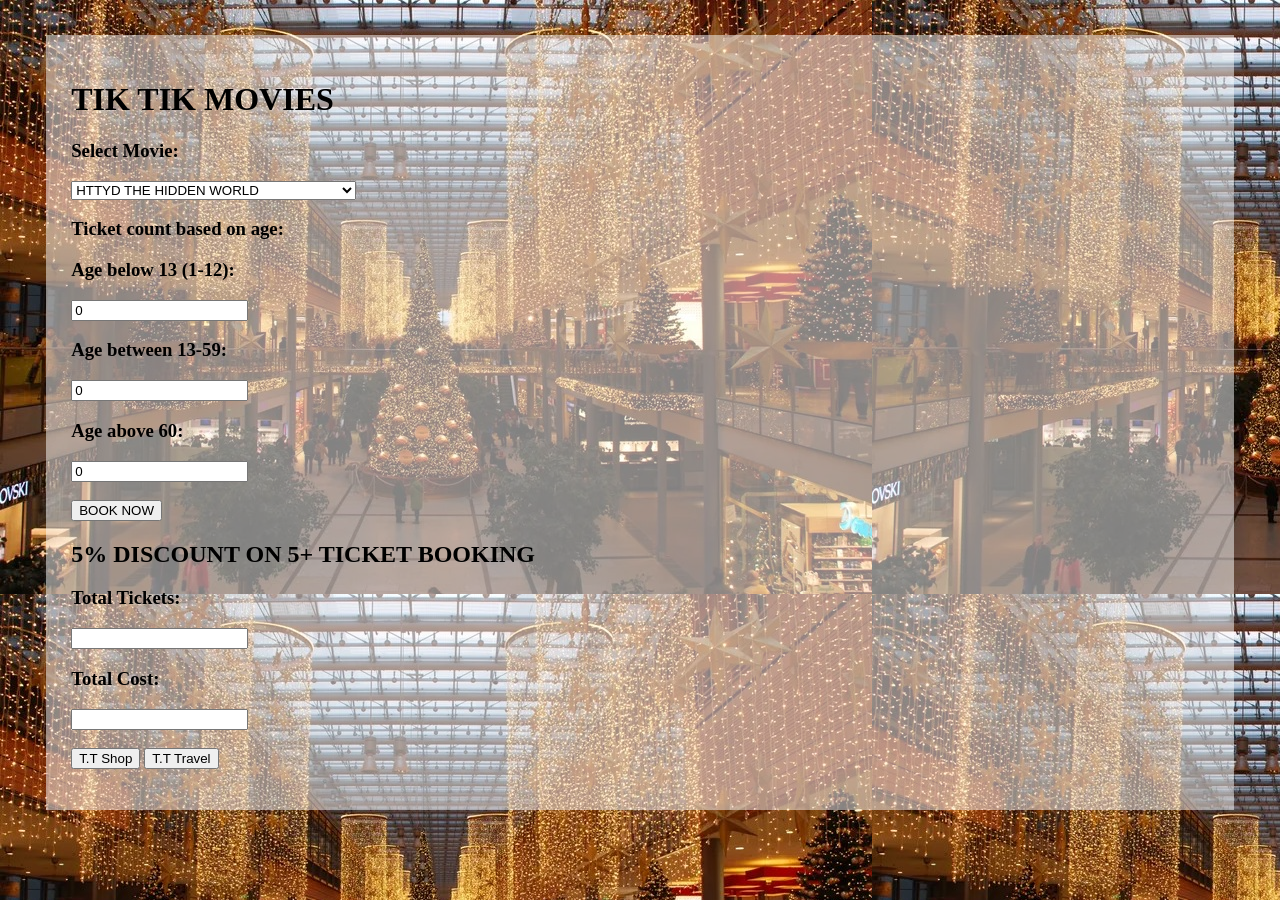
<file: index.html>
<html>
<head>
<title>TIK TIK MOVIES</title>
<link rel="stylesheet" href="3-in-one.css">
</head>
<body>

<div class="container">

<form>

<h1 class="title">TIK TIK MOVIES</h1>

<label for="mname"><h3>Select Movie:</h3></label>
<select name="mname" id="mname">

<option value="mv1">HTTYD THE HIDDEN WORLD</option>
<option value="mv2">FIGHT CLUB</option>
<option value="mv3">GYPSY</option>
<option value="mv4">PRINCE OF PERSIA THE SANDS OF TIME</option>

</select>

<h3>Ticket count based on age:</h3>
<h3>Age below 13 (1-12):</h3>
<input type="number" id="a1" value="0">


<h3>Age between 13-59:</h3>
<input type="number" id="a2" value="0">


<h3>Age above 60:</h3>
<input type="number" id="a3" value="0">

<br><br>

<button type="button" onclick="total()">BOOK NOW</button>

<h2>5% DISCOUNT ON 5+ TICKET BOOKING</h2>
<h3>Total Tickets:</h3>
<input type="number" id="a4" readonly>

<h3>Total Cost:</h3>
<input type="number" id="a5" readonly>

<br><br>

<button type="button" onclick="location.href='shope-js.html'">T.T Shop</button>
<button type="button" onclick="location.href='travel-js.html'">T.T Travel</button>


</form>

</div>

<script>

function total()
{

let a = parseInt(document.getElementById("a1").value);
let b = parseInt(document.getElementById("a2").value);
let c = parseInt(document.getElementById("a3").value);

let x = 120;  
let y = 200;  
let z = 150;  

let totalTickets = a + b + c;

document.getElementById("a4").value = totalTickets;

let d = a * x;
let e = b * y;
let f = c * z;

let totalCost = d + e + f;
if (totalTickets >= 5)
{
totalCost = totalCost - (totalCost * 5 / 100);
}

document.getElementById("a5").value = totalCost;
}

</script>
</body>
</html>
</file>
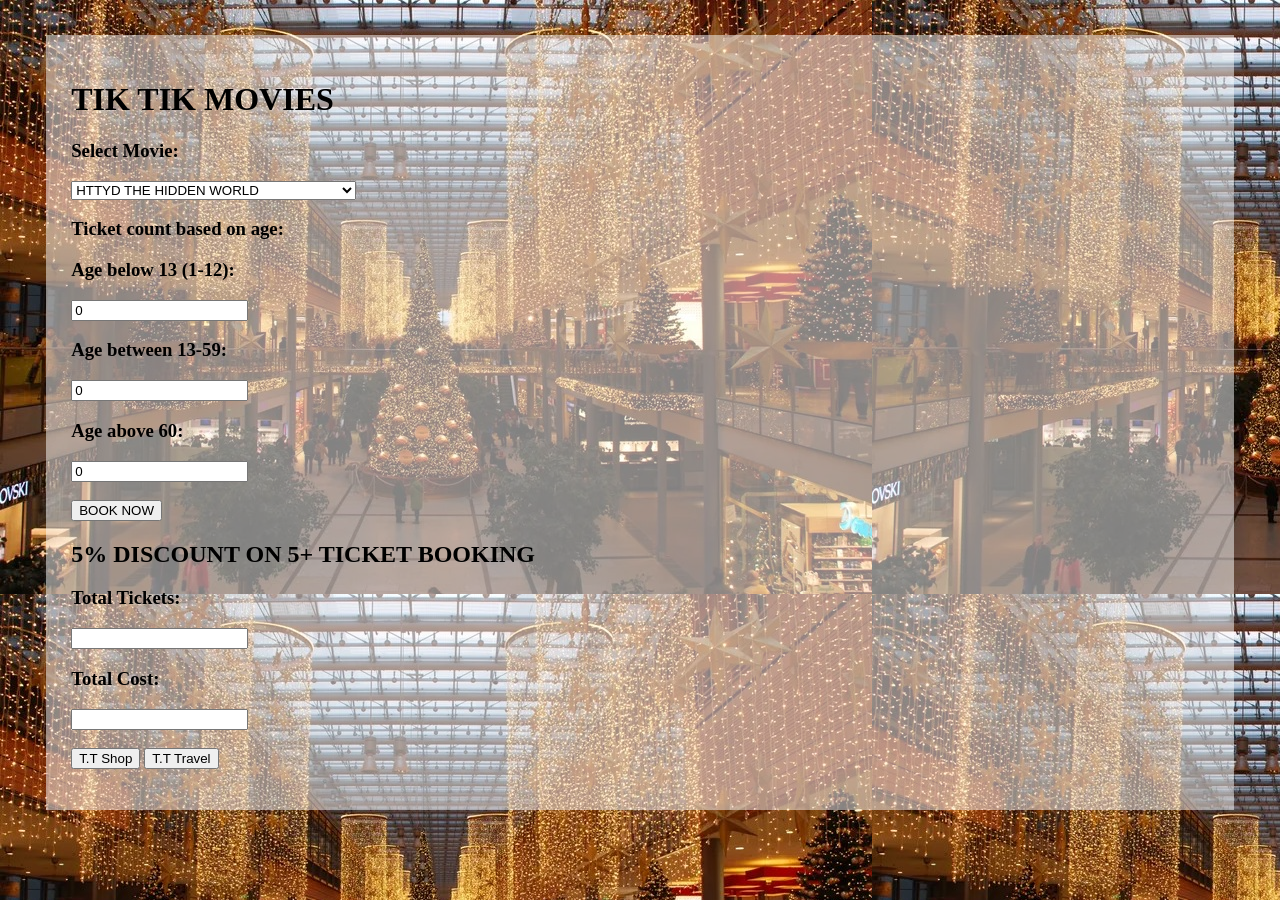
<file: ms-j.html>
<html>
<head>
<title>TIK TIK MOVIES</title>
<link rel="stylesheet" href="3-in-one.css">
</head>
<body>

<div class="container">

<form>

<h1 class="title">TIK TIK MOVIES</h1>

<label for="mname"><h3>Select Movie:</h3></label>
<select name="mname" id="mname">

<option value="mv1">HTTYD THE HIDDEN WORLD</option>
<option value="mv2">FIGHT CLUB</option>
<option value="mv3">GYPSY</option>
<option value="mv4">PRINCE OF PERSIA THE SANDS OF TIME</option>

</select>

<h3>Ticket count based on age:</h3>
<h3>Age below 13 (1-12):</h3>
<input type="number" id="a1" min="0" value="0">


<h3>Age between 13-59:</h3>
<input type="number" id="a2" min="0" value="0">


<h3>Age above 60:</h3>
<input type="number" id="a3" min="0" value="0">

<br><br>

<button type="button" onclick="total()">BOOK NOW</button>

<h2>5% DISCOUNT ON 5+ TICKET BOOKING</h2>
<h3>Total Tickets:</h3>
<input type="number" id="a4" readonly>

<h3>Total Cost:</h3>
<input type="number" id="a5" readonly>

<br><br>

<button type="button" onclick="location.href='shope-js.html'">T.T Shop</button>
<button type="button" onclick="location.href='travel-js.html'">T.T Travel</button>


</form>

</div>

<script>

function total()
{

let a = parseInt(document.getElementById("a1").value);
let b = parseInt(document.getElementById("a2").value);
let c = parseInt(document.getElementById("a3").value);

let x = 120;  // Below 13
let y = 200;  // Age 13-59
let z = 150;  // Above 60

let totalTickets = a + b + c;

document.getElementById("a4").value = totalTickets;

let d = a * x;
let e = b * y;
let f = c * z;

let totalCost = d + e + f;
if (totalTickets >= 5)
{
totalCost = totalCost - (totalCost * 5 / 100);
}

document.getElementById("a5").value = totalCost;
}

</script>
</body>
</html>
</file>
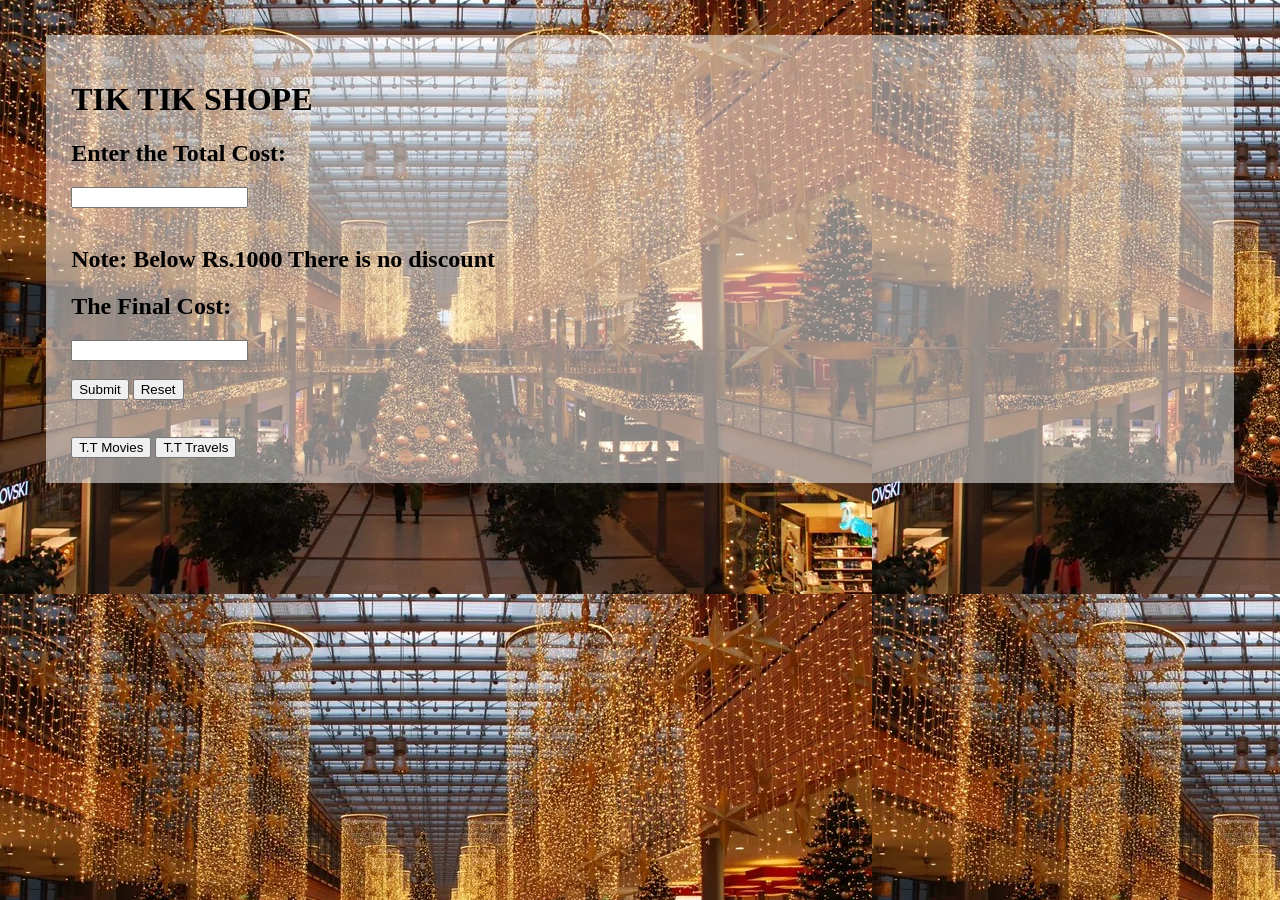
<file: shope-js.html>
<html>
<head>
<title>TIK TIK SHOPE</title>
<link rel="stylesheet" href="3-in-one.css">
</head>
<body>

<div class="container">

<h1 class="title">TIK TIK SHOPE</h1>
<h2>Enter the Total Cost:</h2>
<input type="number" id="rs" min="0">

<br><br>

<h2>Note: Below Rs.1000 There is no discount</h2>
<h2>The Final Cost:</h2>
<input type="number" id="f-rs" readonly>

<br><br>

<button type="button" onclick="sh_rs()">Submit</button>
<button type="button" onclick="resetPage()">Reset</button>

<br><br>

<h2 id="result"></h2>

<button type="button"onclick="location.href='index.html'">T.T Movies</button>
<button type="button"onclick="location.href='travel-js.html'">T.T Travels</button>

</div>

<script>

function sh_rs()
{
let rs = Number(document.getElementById("rs").value);
let discount;

if (rs <= 1000)
{
discount = 0;
}
else if (rs <= 3000)
{
discount = 10;
}
else if (rs <= 5000)
{
discount = 20;
}
else
{
discount = 30;
}

let discountAmount = (rs / 100) * discount;
let finalAmount = rs - discountAmount;
document.getElementById("f-rs").value = finalAmount;
}


function resetPage()

{
document.getElementById("rs").value = "";
document.getElementById("f-rs").value = "";
document.getElementById("result").innerHTML = "";
}

</script>
</body>
</html>
</file>
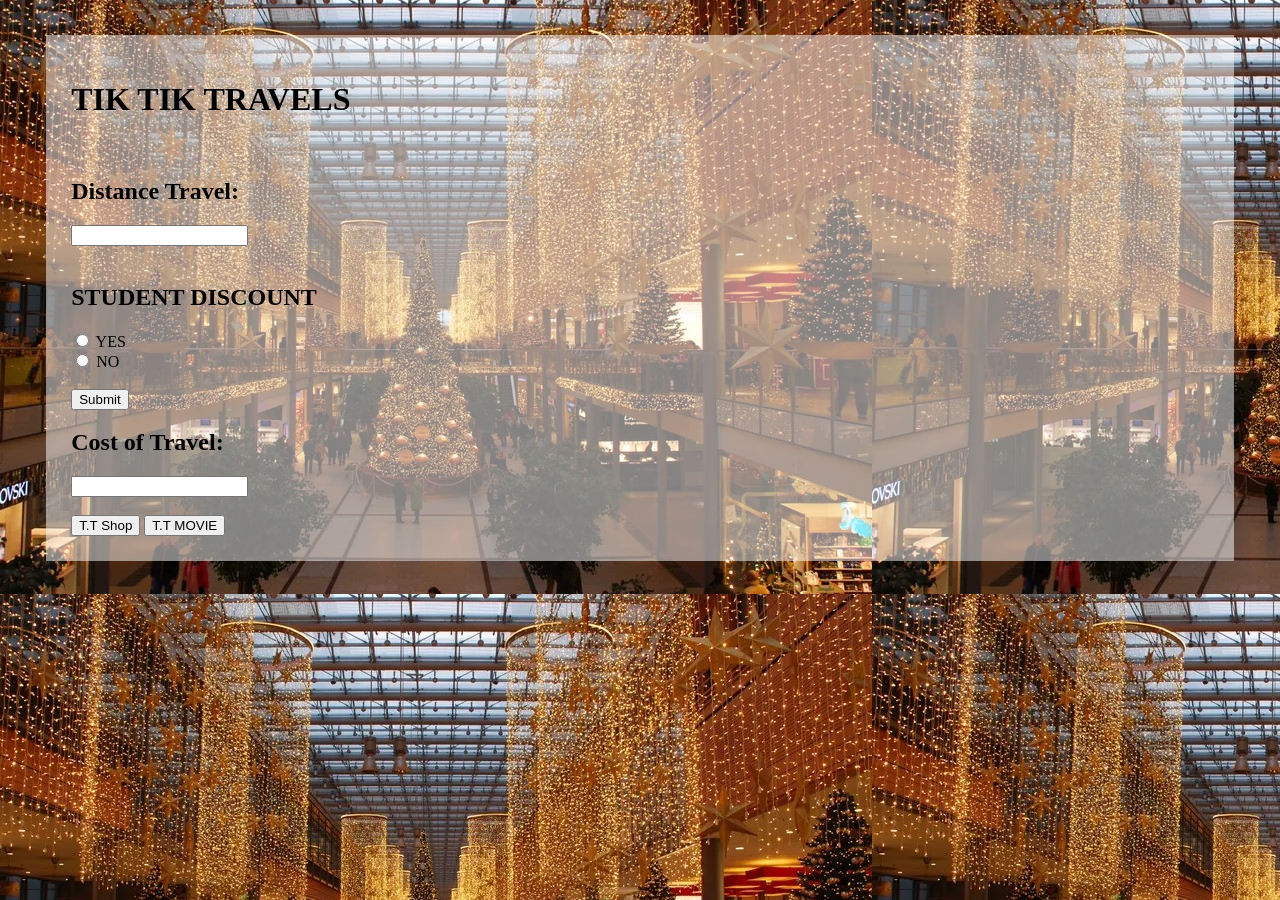
<file: travel-js.html>
<!DOCTYPE html>
<head>

<title>TIK TIK TRAVELS</title>
<link rel="stylesheet" href="3-in-one.css">

</head>
<body>

<div class="container">

<form id="tf">

<h1 class="title">TIK TIK TRAVELS</h1>
<br>
<h2>Distance Travel:</h2>
<input type="number" id="a1" min="0">

<br><br>

<h2>STUDENT DISCOUNT</h2>
<input type="radio" id="studentYes" name="student" value="yes">
<label for="studentYes">YES</label>

<br>

<input type="radio" id="studentNo" name="student" value="no">
<label for="studentNo">NO</label>

<br><br>

<input type="submit" value="Submit">
<h2>Cost of Travel:</h2>
<input type="number" id="a2" readonly>

<br><br>

<button type="button" onclick="location.href='shope-js.html'">T.T Shop</button>
<button type="button" onclick="location.href='index.html'">T.T MOVIE</button>

</form>
</div>

<script>
document.getElementById("tf").addEventListener("submit", function(sub){
sub.preventDefault();

let distance = Number(document.getElementById("a1").value);
let student = document.querySelector('input[name="student"]:checked').value;
let cost;

if (student === "yes")
{

if (distance >= 0 && distance <= 5) 
{
cost = 16;
}
else if (distance >= 6 && distance <= 15)
{
cost = 80;
}
else if (distance >= 16 && distance <= 30) 
{
cost = 160;
}
else {
cost = 240;
}
}

else {
if (distance >= 0 && distance <= 5) 
{
cost = 20;
}
else if (distance >= 6 && distance <= 15) 
{
cost = 100;
}
else if (distance >= 16 && distance <= 30) 
{
cost = 200;
}
else 
{
cost = 300;
}
}

document.getElementById("a2").value = cost;

});

</script>

</body>
</html>
</file>
<file: 3-in-one.css>
body 
{
 background-image: url("Screenshot 2026-08-28 103556.jpg");
}

.container{
    width: 90%;
    margin: 35px auto;
    background-color:rgba(255, 255, 255, 0.5);
    padding: 25px;
    border-radius: 00px 00px 00px 00px;
}
</file>
